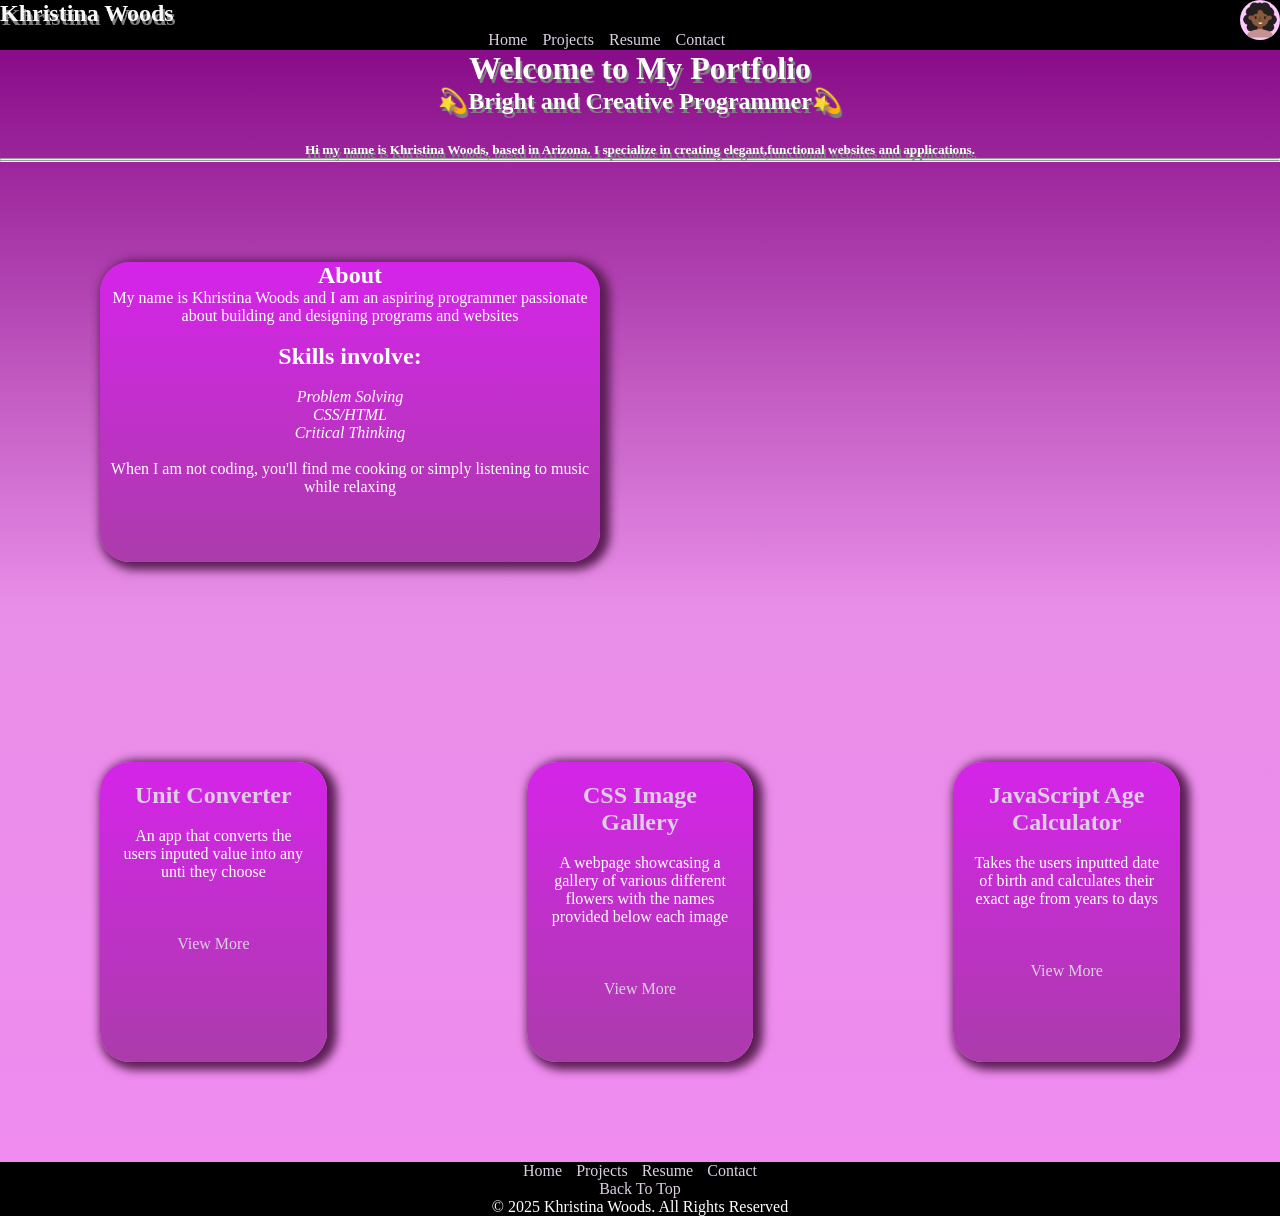
<file: index.html>
<!DOCTYPE html>
<html lang="en">
<head>
    <meta charset="UTF-8">
    <meta name="viewport" content="width=device-width, initial-scale=1.0">
    <title>My Portfolio</title>
    <link rel="stylesheet" href="style.css" />
</head>
<body>
   
    <!--Navigaion Section-->
    <section class="navi">
        
        <h1>Khristina Woods</h1>
        
        <nav>
        <a href="index.html">Home</a>
        <a href="index3.html">Projects</a>
        <a href="index4.html">Resume</a>
        <a href="index2.html">Contact</a>
        </nav>
        <!--Avatar Profile Picture-->
        <img src="female avatar.webp" alt="femalte avatar" title="avatar" width="40px" height="40px"/>
    </section>

    <!--Heading Section-->
    <header>
        
        <h1 class="head">Welcome to My Portfolio</h1>
        <h2 class="head">💫Bright and Creative Programmer💫</p>
        <br/>
        <h5 class="head">Hi my name is Khristina Woods, based in Arizona. I specialize in creating elegant,functional websites and applications.</p>
        
    
    </header>
    <hr/>
        <hr/>
    

<main>

    
    
    
    <div>
        <!--About me-->
        <h2>About</h2>
        <p>
           My name is  Khristina Woods and I am an aspiring programmer passionate about building and designing programs and websites
        </p>
        <br/>
        <h2>Skills involve:</h2>
        <br/>
        <ul>
            <li>Problem Solving</li>
            <li>CSS/HTML</li>
            <li>Critical Thinking</li>
        </ul>
        <br/>
        <p>When I am not coding, you'll find me cooking or simply listening to music while relaxing</p>
    </div>

    <section id="tn">
        <!--Project Information-->
    <div class="thumbnail">
        <a href="https://khristinaw.github.io/CSS-JS-UnitConverter/" target="_blank"><h2>Unit Converter</h2></a>
        <br/>
        <p>An app that converts the users inputed value into any unti they choose</p>
        <br/>
        <br/>
        <br/>
        <!--Redirection to Project-->
        <p>
            <a href="index3.html">View More</a>
        </p>
    </div>
     <!--Project Information-->
    <div class="thumbnail">
       <a href="https://khristinaw.github.io/CSS_ImageGallery.Design/" target="_blank"><h2>CSS Image Gallery</h2></a>
        <br/>
        <p>A webpage showcasing a gallery of various different flowers with the names provided below each image</p>
        <br/>
        <br/>
        <br/>
        <!--Redirection to Project-->
        <p>
            <a href="index3.html">View More</a>
        </p>
    </div>
     <!--Project Information-->
    <div class="thumbnail">
       <a href="https://khristinaw.github.io/HTML-CSS-JavaScript-AgeCalculator/" target="_blank"><h2>JavaScript Age Calculator</h2></a>
        <br/>
        <p>Takes the users inputted date of birth and calculates their exact age from years to days</p>
        <br/>
        <br/>
        <br/>
        <!--Redirection to Project-->
        <p>
            <a href="index3.html">View More</a>
        </p>
    </div>
    </section>

</main>
    <footer>
        <!--Footer Navigation-->
        <nav>
        <a href="index.html">Home</a>
        <a href="index3.html">Projects</a>
        <a href="index4.html">Resume</a>
        <a href="index2.html">Contact</a>
        </nav>
        <!--Redirection to the top of the webpage-->
        <p> <a href="#">Back To Top</a></p>
        <!--Copyright-->
        <p> &copy; 2025 Khristina Woods. All Rights Reserved  </p>
    </footer>
    
    
</body>
</html>
</file>
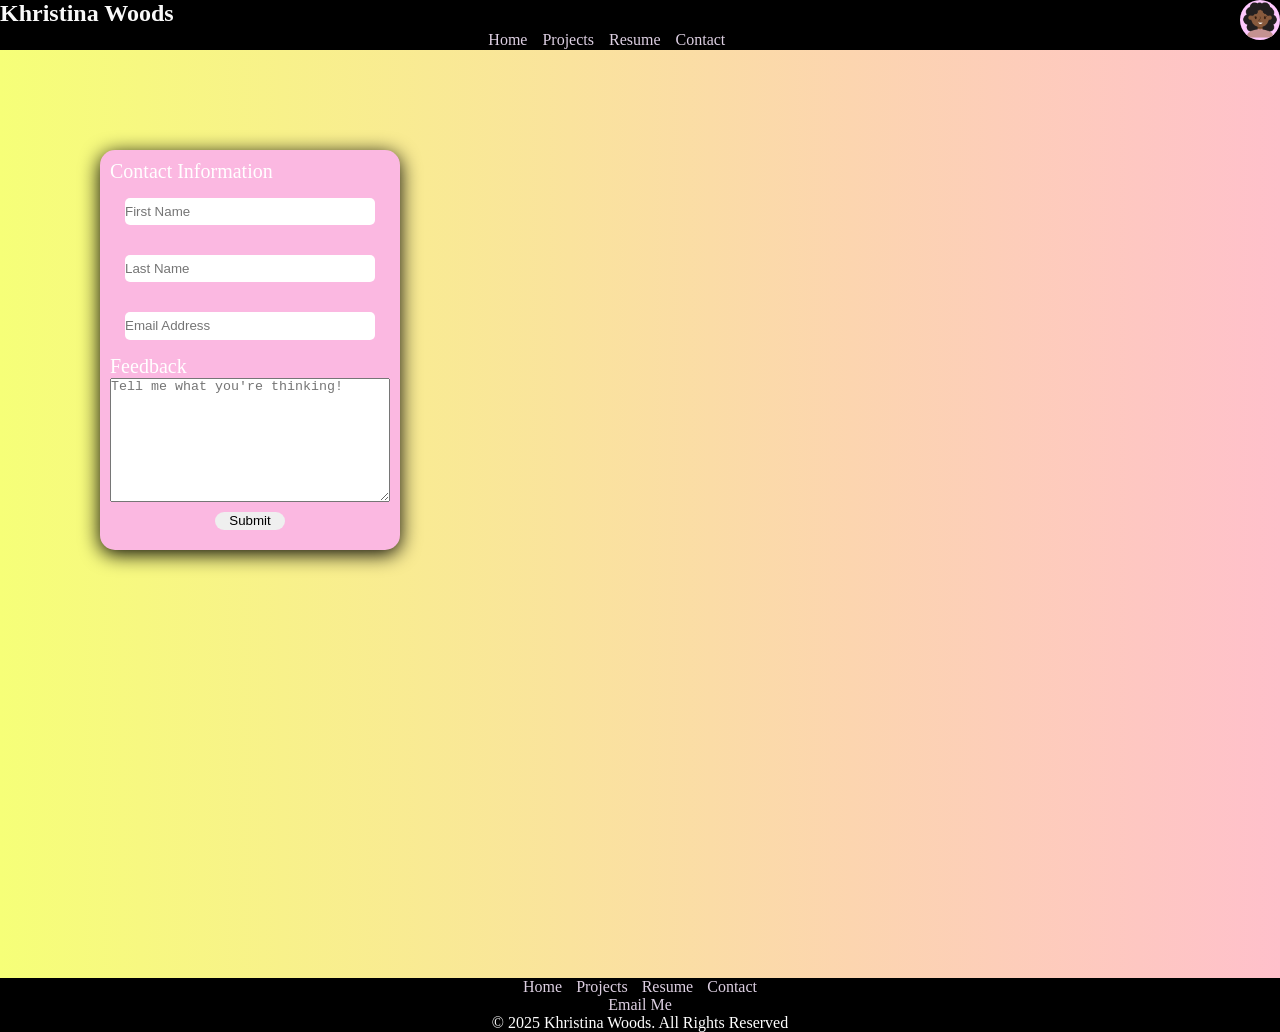
<file: index2.html>
<!DOCTYPE html>
<html lang="en">
<head>
    <meta charset="UTF-8">
    <meta name="viewport" content="width=device-width, initial-scale=1.0">
    <title>Contact Page</title>
    <link rel="stylesheet" href="style2.css" />
</head>
<body>

    <!--Navigation Header-->
    <section class="navi">
        
        <h1>Khristina Woods</h1>
        
        <nav>
        <a href="index.html">Home</a>
        <a href="index3.html">Projects</a>
        <a href="index4.html">Resume</a>
        <a href="index2.html">Contact</a>
        </nav>
        <!--Avatar Profile Picture-->
        <img src="female avatar.webp" alt="femalte avatar" title="avatar" width="40px" height="40px"/>
    </section>


    
   <form>
    <label for="contactInformation">Contact Information</label>
    <input type="text" id="firstName" name="firstName" placeholder="First Name" required/>
    <input type="text" id="lastName" name="lastName" placeholder="Last Name" required/>
    <input type="email" id="email" name="email" placeholder="Email Address" required />

    <label for="contact" id="contact" name="contact">Feedback</label>
    <textarea  name="feedback" rows="9" placeholder="Tell me what you're thinking!"></textarea>
    <button>Submit</button>



   </form> 
   

   
   <footer>
        <!--Footer Navigation-->
        <nav>
        <a href="index.html">Home</a>
        <a href="index3.html">Projects</a>
        <a href="index4.html">Resume</a>
        <a href="index2.html">Contact</a>
        </nav>
        <!--Redirection to email for contacting-->
        <a href="mailto:kwoods631@west-mec.org">Email Me</a>
        <!--Copyright-->
        <p> &copy; 2025 Khristina Woods. All Rights Reserved  </p>
    </footer>
</body>
</html>
</file>
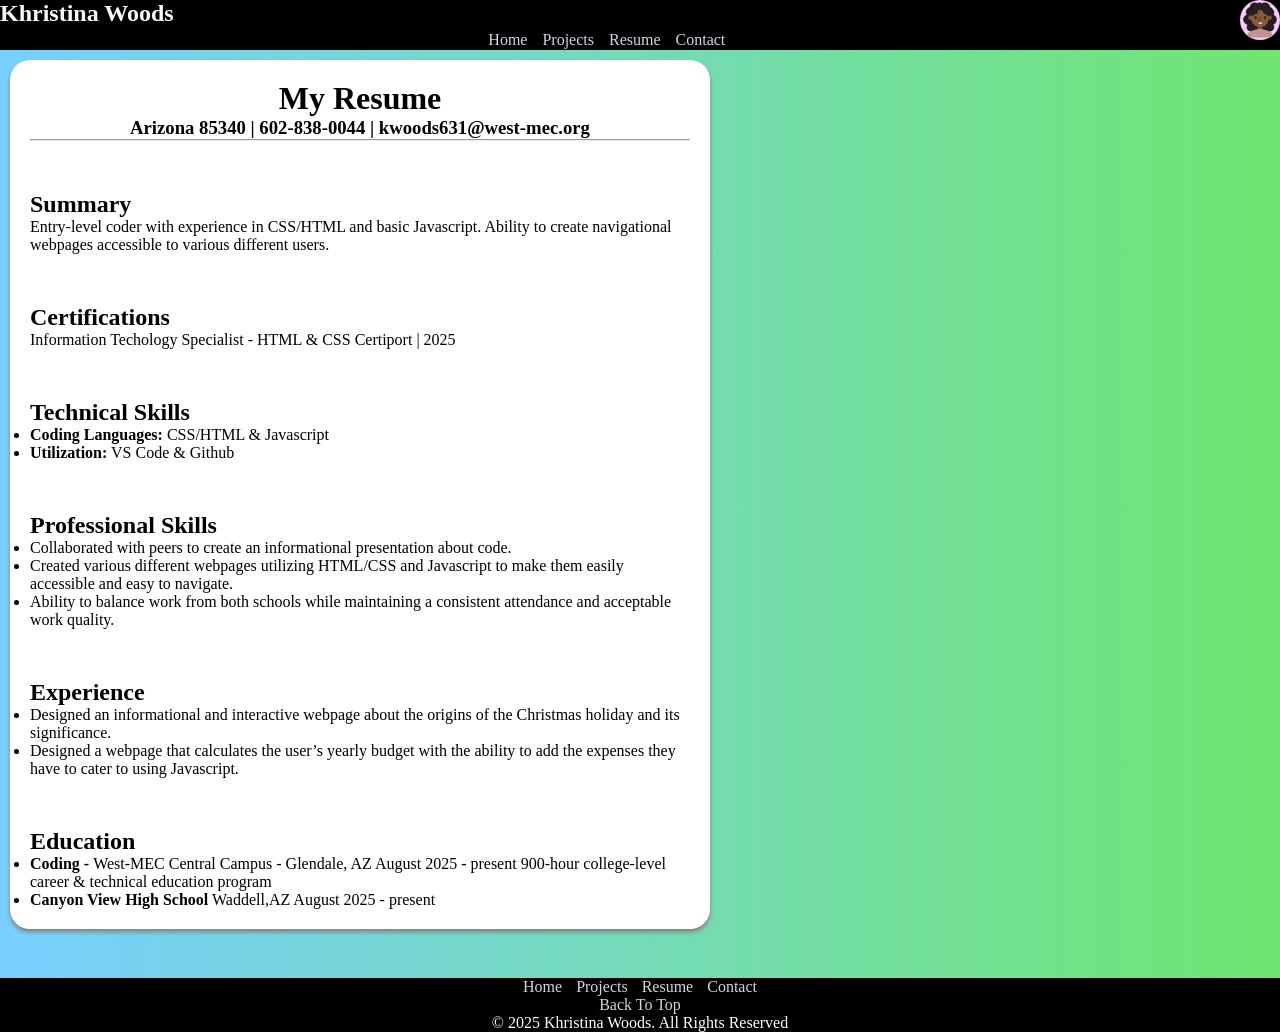
<file: index4.html>
<!DOCTYPE html>
<html lang="en">
<head>
    <meta charset="UTF-8">
    <meta name="viewport" content="width=device-width, initial-scale=1.0">
    <title>Resume</title>
    <link rel="stylesheet" href="style4.css">
</head>
<body>
    <section class="navi">
        
        <h1>Khristina Woods</h1>
        
        <nav>
        <a href="index.html">Home</a>
        <a href="index3.html">Projects</a>
        <a href="index4.html">Resume</a>
        <a href="index2.html">Contact</a>
        </nav>
        <!--Avatar Profile Picture-->
        <img src="female avatar.webp" alt="femalte avatar" title="avatar" width="40px" height="40px"/>
    </section>

    <main>
        <div class="container">
            <h1 class="head">My Resume</h1> 
      <h3 class="head">Arizona 85340 |  602-838-0044 |  kwoods631@west-mec.org
      </h3>

      <hr>

      <h2>Summary</h2>
      <p>Entry-level coder with experience in CSS/HTML and basic Javascript. Ability to create navigational webpages accessible to various different users.</p>

      <h2>Certifications</h2>
      <p>Information Techology Specialist - HTML & CSS Certiport | 2025</p>

      <h2>Technical Skills</h2>
      <p>
        <ul>
            <li><strong>Coding Languages:</strong> CSS/HTML & Javascript</li>
            <li><strong>Utilization:</strong> VS Code & Github</li>
        </ul>
      </p>

      <h2>Professional Skills</h2>
      <ul>
        <li>Collaborated with peers to create an informational presentation about code.
        </li>
        <li>Created various different webpages utilizing HTML/CSS and Javascript to make them easily accessible and easy to navigate.
        </li>
        <li>Ability to balance work from both schools while maintaining a consistent attendance and acceptable work quality.
        </li>
      </ul>

       <h2>Experience</h2>
       <p>
        <ul>
            <li>Designed an informational and interactive webpage about the origins of the Christmas holiday and its significance.
            </li>
            <li>Designed a webpage that calculates the user’s yearly budget with the ability to add the expenses they have to cater to using Javascript.
            </li>
        </ul>
       </p>

       <h2>Education</h2>
       <p>
        <ul>
            <li><strong>Coding - </strong>West-MEC Central Campus - Glendale, AZ
            August 2025 - present
            900-hour college-level career & technical education program
            </li>
            <li><strong>Canyon View High School</strong>
            Waddell,AZ
        August 2025 - present
            </li>
        </ul>
       </p>
        </div>
    </main>





    <footer>
        <!--Footer Navigation-->
        <nav>
        <a href="index.html">Home</a>
        <a href="index3.html">Projects</a>
        <a href="index4.html">Resume</a>
        <a href="index2.html">Contact</a>
        </nav>
        <!--Redirect to the top of the webpage-->
        <p> <a href="#">Back To Top</a></p>
        <!--Copyright-->
        <p> &copy; 2025 Khristina Woods. All Rights Reserved</p>
    </footer>
</body>
</html>
</file>
<file: style.css>
*{
    margin:0;
    padding:0;
    box-sizing: border-box;
}

body{
    
    color:rgb(255, 255, 255);
    background:linear-gradient(to bottom, purple, rgb(232, 142, 232), rgb(240, 139, 240));
    
}

.navi{
    height:50px;
    display:flex;
    color:rgb(249, 249, 249);
    background-color: black;
    justify-content: space-between;
}

nav{
    word-spacing: 10px;

}

a{
    text-decoration: none;
    text-align: center;
    font-size: 16px;
}

img{
    
    background-color:rgb(255, 200, 255);
    border-radius:90px;
}


a:link{
    color:rgb(221, 207, 226);
}

a:visited{
    color: rgb(255, 0, 166);
}

a:hover{
    color:rgb(233, 255, 255);
}


a:active{
    color:rgb(100, 237, 178);
}


section > nav{
    align-content:end;
    font-size: 20px;
    margin-right: 200px;
}

section{
    display: flex;
}

h1, .head{
    text-align: center;
    text-shadow: 2px 4px gray;
}

.head, h2{
    text-align:center;
}

 .head, h5{
    text-align: center;
    
}
 

div{
    background: linear-gradient(rgb(213, 36, 233), rgb(171, 60, 171));
    width:500px;
    height:300px;
    margin:100px;
    box-shadow:rgb(91, 30, 84)  5px 3px 10px 5px;
    justify-self: center;
    border-radius:30px;
    
    
}

#tn{
    justify-content: center;
}

div > ul  li {
    text-align: center;
    font-style: italic;
    list-style: none;
}



div > p{
    text-align: center;
}



.thumbnail{
    padding:20px;
    width:300px;
}


footer{
    
    background-color: black;
    text-align: center;
}
</file>
<file: style2.css>
*{
    margin:0;
    padding:0;
    box-sizing: border-box;
}

body{
    color:rgb(255, 255, 255);
    background:linear-gradient(to right, rgb(246, 255, 120), pink);
    
}

.navi{
    height:50px;
    display:flex;
    color:rgb(249, 249, 249);
    background-color: black;
    justify-content: space-between;
}

nav{
    word-spacing: 10px;

}

section > nav{
    align-content:end;
    font-size: 20px;
    margin-right: 200px;
}

section{
    display: flex;
}

a{
    text-decoration: none;
    text-align: center;
    font-size: 16px;
}


a:link{
    color:rgb(221, 207, 226);
}

a:visited{
    color:rgb(255, 0, 166);
}

a:hover{
    color:rgb(233, 255, 255);
}


a:active{
    color:rgb(100, 237, 178);
}

img{
    
    background-color:rgb(255, 200, 255);
    border-radius:90px;
}

form{
    background-color:  rgb(251, 184, 225); 
    box-shadow: black 0px 4px 20px ;
    width:300px;
    height:400px;
    border-radius: 15px;
    display:flex;
    margin:100px;
    margin-bottom:220px;
    padding:10px;
    flex-direction: column;
    justify-self: center;
 
}

input{
    margin:15px;
    height:30px;
    border-radius: 5px;
    border:none;
}

label{
    font-size:20px;
    
}

button{
    margin:10px;
    width:70px;
    height:20px;
    align-self: center;
    box-sizing: border-box;
    border-radius: 10px;
    border:none;
}

button:hover{
    
    cursor: pointer;
    color:white;
    background:linear-gradient( 45deg, 
    rgb(241, 212, 217) ,
    rgb(186, 78, 186)  );
    box-shadow: 1px 3px 10px  4px rgb(255, 114, 243);
}

button:active{
background:linear-gradient( 45deg, 
    rgb(229, 225, 226) ,
    rgb(155, 65, 155)  );}

footer{
    margin-top: 428px;
    background-color: black;
    text-align: center;
}
</file>
<file: style4.css>
*{
    margin:0;
    padding:0;
    box-sizing: border-box;
}

body{
    color:black;
    background:linear-gradient(to right, rgb(120, 208, 255), rgb(112, 229, 112));
    
}

.navi{
    height:50px;
    display:flex;
    color:rgb(249, 249, 249);
    background-color: black;
    justify-content: space-between;
}

nav{
    word-spacing: 10px;

}

section > nav{
    align-content:end;
    font-size: 20px;
    margin-right: 200px;
}

.container{
    background-color: white;
    max-width:700px;
    margin:10px;
    padding:20px;
    justify-self: center;
    box-shadow: 0 3px 4px gray;
    border-radius:20px;
} 

section{
    display: flex;
}

.head{
    text-align: center;
}

h2{
    color:black;
    font-weight: bold;
    margin-top:50px;
}

a{
    text-decoration: none;
    text-align: center;
    font-size: 16px;
}

a:link{
    color:rgb(221, 207, 226);
}

a:visited{
    color:rgb(255, 0, 166);
}

a:hover{
    color:rgb(233, 255, 255);
}

a:active{
    color:rgb(100, 237, 178);
}

img{
    
    background-color:rgb(255, 200, 255);
    border-radius:90px;
}

footer{
    color:white;
    background-color: black;
    text-align: center;
    margin-top:49px ;
}
</file>
